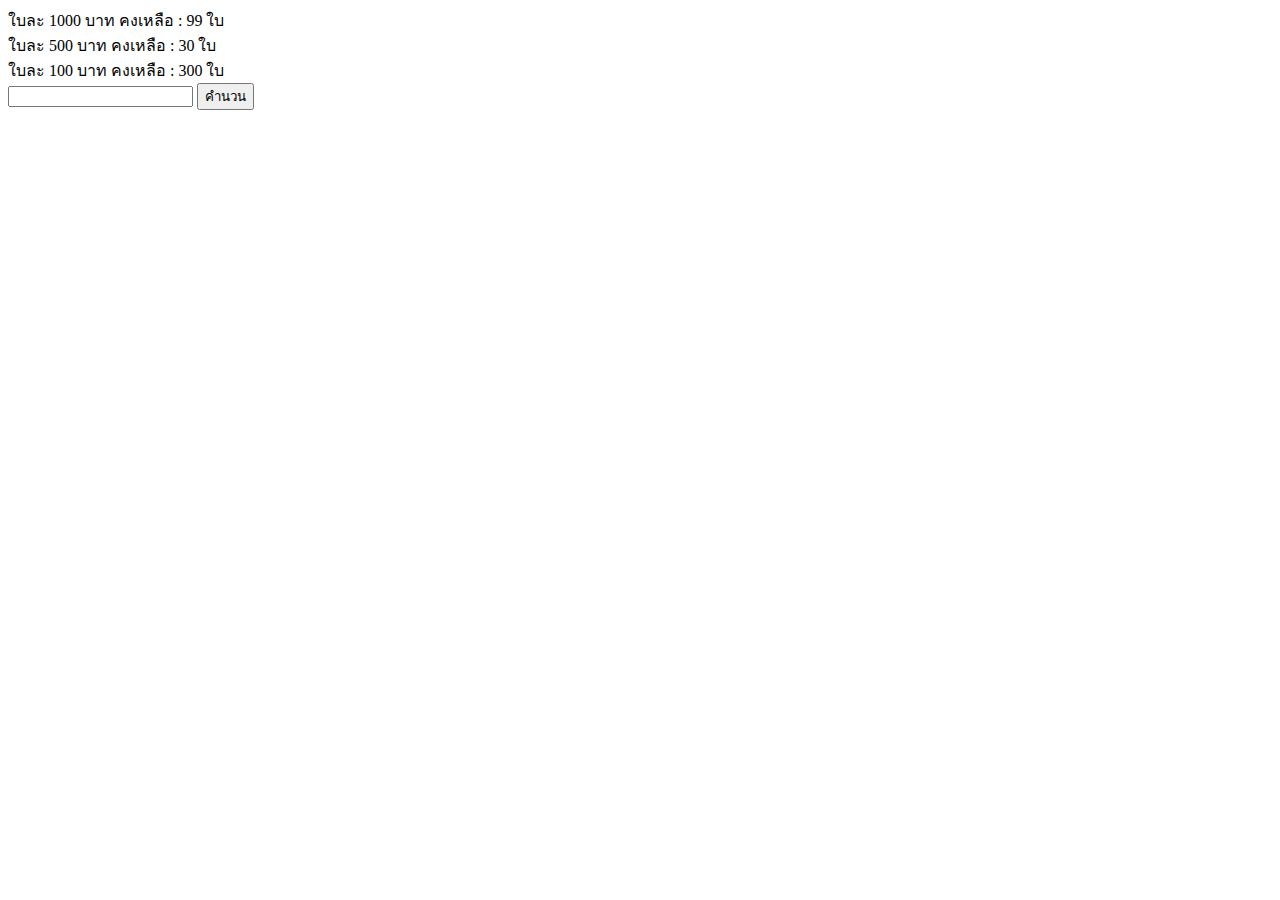
<file: exercise1/index.html>
<html>
    <head>
        <title>exercise1</title>
        <script src="jquery-2.2.4.js"></script>
    </head>
    <body>
        ใบละ 1000 บาท คงเหลือ : <span id = "thousand">99</span> ใบ <br/>
        ใบละ 500 บาท คงเหลือ : <span id = "5_hundred" >30</span> ใบ <br/>
        ใบละ 100 บาท คงเหลือ : <span id ="1_hundred">300</span> ใบ <br/>
        <input id = "amount" type="number">&nbsp;<button onclick="calculate()" type="button">คำนวน</button>
    </body>
</html>
<script>
    
    function getAmount(amt, hund, unit, sub_unit) {
        if(amt <= parseInt((hund * 100)/unit)) { 
            u = amt;
            hund = ( ( u * unit ) / 100 );
        } else {
            u = parseInt(hund / sub_unit);
            hund =  u*sub_unit;
        }
        var obj = {
            u:u,
            hund:hund
        }
        return obj;
    }
    function calculate() {
        
        var amount_a = parseInt($("#thousand").text());
        var amount_b = parseInt($("#5_hundred").text());
        var amount_c = parseInt($("#1_hundred").text());
        var amount = parseInt($("#amount").val());
        
        var a = 0;
        var b = 0;
        var c = 0;

        var hundred = amount / 100;
        if(amount_a*1000+amount_b*500+amount_c*100 < amount) {
            alert('ยอดเงินในตู้คงเหลือไม่พอ');
            return false;
        } else {
            if(amount < 20000) {
                if(amount % 100 == 0 ) {
                    //case thousand
                    if(hundred >= 10 && amount_a != 0) {
                        var obj = getAmount(amount_a, hundred, 1000,10);
                        a = obj.u;
                        hundred -= obj.hund;
                    }
                    //case 5 hundred
                    if(hundred >= 5 && amount_b != 0) {
                        var obj = getAmount(amount_b, hundred, 500, 5);
                        b = obj.u;
                        hundred -= obj.hund;
                    }
                    //case 1 hundred
                    if(hundred <=  amount_c) {    
                        c = hundred;
                    } else {
                        alert('แบ้ง 100 บาท ไม่พอ');
                        return false;
                    }

                    //update money
                    $("#thousand").text(amount_a - a);
                    $("#5_hundred").text(amount_b - b);
                    $("#1_hundred").text(amount_c - hundred);

                    //show money
                    alert("ใบละ 1000 บาท  :" + a + " ใบ\n ใบละ 500 บาท :" + b + " ใบ\n ใบละ 100 บาท : " + c + "ใบ");
                    return false;
                } else {
                    alert('กรุณากรอกตัวเลขให้ถูกต้อง');
                    return false;
                }
            } else {
                alert('ถอนเงินได้ไม่เกิน 20,000 บาท');
                return false;
            }
        }
    }

</script>
</file>
